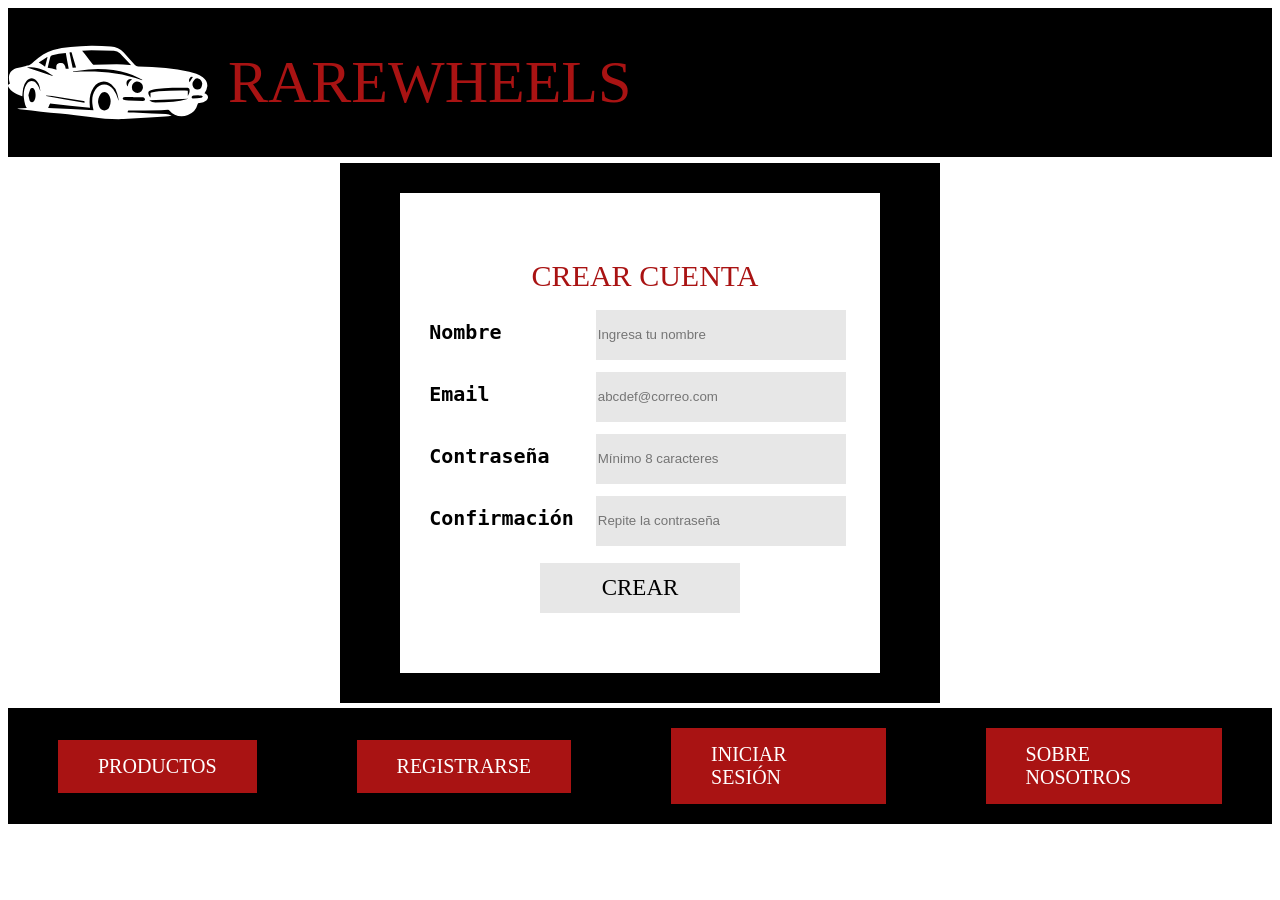
<file: crearCuenta.html>
<!DOCTYPE html>
<html lang="en">

<head>
    <meta charset="UTF-8">
    <meta name="viewport" content="width=device-width, initial-scale=1.0">
    <title>CrearCuenta</title>
    <link rel="stylesheet" href="style.css">
</head>
<body>

    <header>
        <img src="imgs/diseño.svg" width="200px" alt="icono">
        <h1>RAREWHEELS</h1>
    </header>
    <main class="main1">
        <section class="c_cuenta">
            <div class="d_cuenta">
                <h2 class="ti">CREAR CUENTA</h2>
                <form id="registroForm" novalidate>
                    <table class="form-table" role="presentation">
                        <tr>
                            <th><label for="nombre">Nombre</label></th>
                            <td>
                                <span class="input-wrap">
                                    <input id="nombre" name="nombre" type="text" required autocomplete="name"
                                        placeholder="Ingresa tu nombre" />
                                </span>
                            </td>
                        </tr>

                        <tr>
                            <th><label for="correo">Email</label></th>
                            <td>
                                <span class="input-wrap">
                                    <input id="correo" name="correo" type="email" required autocomplete="email"
                                        placeholder="abcdef@correo.com" />
                                </span>
                            </td>
                        </tr>

                        <tr>
                            <th><label for="contrasena">Contraseña</label></th>
                            <td>
                                <span class="input-wrap">
                                    <input id="contrasena" name="contrasena" type="password" required minlength="8"
                                        autocomplete="new-password" placeholder="Mínimo 8 caracteres" />
                                </span>
                                
                            </td>
                        </tr>

                        <tr>
                            <th><label for="confirmar">Confirmación</label></th>
                            <td>
                                <span class="input-wrap">
                                    <input id="confirmar" name="confirmar" type="password" required
                                        autocomplete="new-password" placeholder="Repite la contraseña" />
                                </span>
                                
                            </td>
                        </tr>
                    </table>
                    <button type="submit" class="btn" id="crearBtn">CREAR</button>
                </form>
            </div>
        </section>
    </main>
    <footer>
        <nav>
            <a href="productos.html">PRODUCTOS</a>
            <a href="crearCuenta.html">REGISTRARSE</a>
            <a href="iniciarSesion.html">INICIAR SESIÓN</a>
            <a href="index.html">SOBRE NOSOTROS</a>
        </nav>
    </footer>
</body>
</html>
</file>
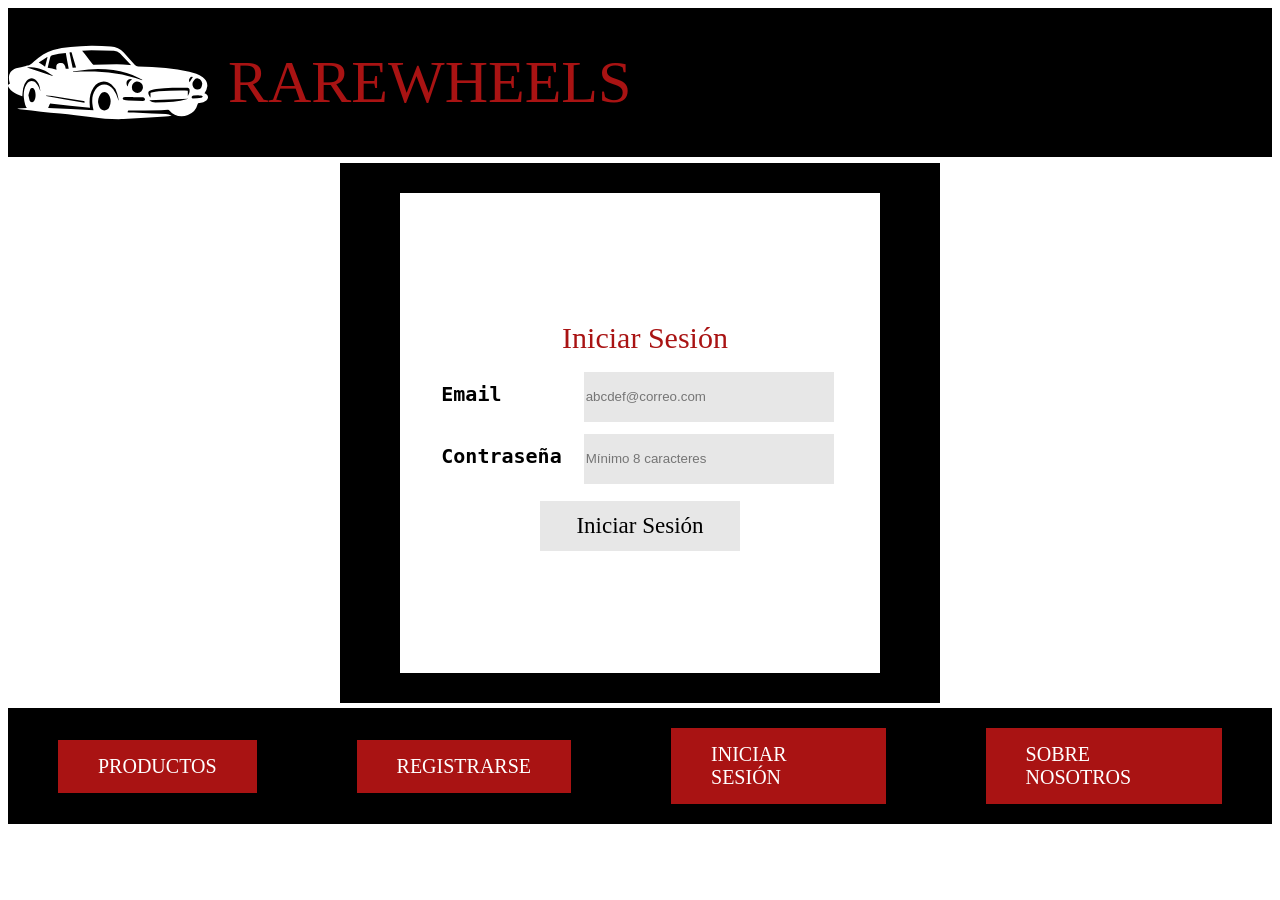
<file: iniciarSesion.html>
<!DOCTYPE html>
<html lang="en">
<head>
    <meta charset="UTF-8">
    <meta name="viewport" content="width=device-width, initial-scale=1.0">
    <title>Iniciar Sesión</title>
    <link rel="stylesheet" href="style.css">
</head>
<body>
    <header>
        <img src="imgs/diseño.svg" width="200px" alt="icono">
        <h1>RAREWHEELS</h1>
    </header>
    <main class="main1">
        <section class="c_cuenta">
            <div class="d_cuenta">
                <h2 class="ti">Iniciar Sesión</h2>
                <form id="registroForm" novalidate>
                    <table class="form-table" role="presentation">
                        

                        <tr>
                            <th><label for="correo">Email</label></th>
                            <td>
                                <span class="input-wrap">
                                    <input id="correo" name="correo" type="email" required autocomplete="email"
                                        placeholder="abcdef@correo.com" />
                                </span>
                            </td>
                        </tr>

                        <tr>
                            <th><label for="contrasena">Contraseña</label></th>
                            <td>
                                <span class="input-wrap">
                                    <input id="contrasena" name="contrasena" type="password" required minlength="8"
                                        autocomplete="new-password" placeholder="Mínimo 8 caracteres" />
                                </span>
                                
                            </td>
                        </tr>

                        
                    </table>
                    <button type="submit" class="btn" id="incSBTN">Iniciar Sesión</button>
                </form>
            </div>
        </section>
    </main>
    <footer>
        <nav>
            <a href="productos.html">PRODUCTOS</a>
            <a href="crearCuenta.html">REGISTRARSE</a>
            <a href="iniciarSesion.html">INICIAR SESIÓN</a>
            <a href="index.html">SOBRE NOSOTROS</a>
        </nav>
    </footer>
</body>
</html>
</file>
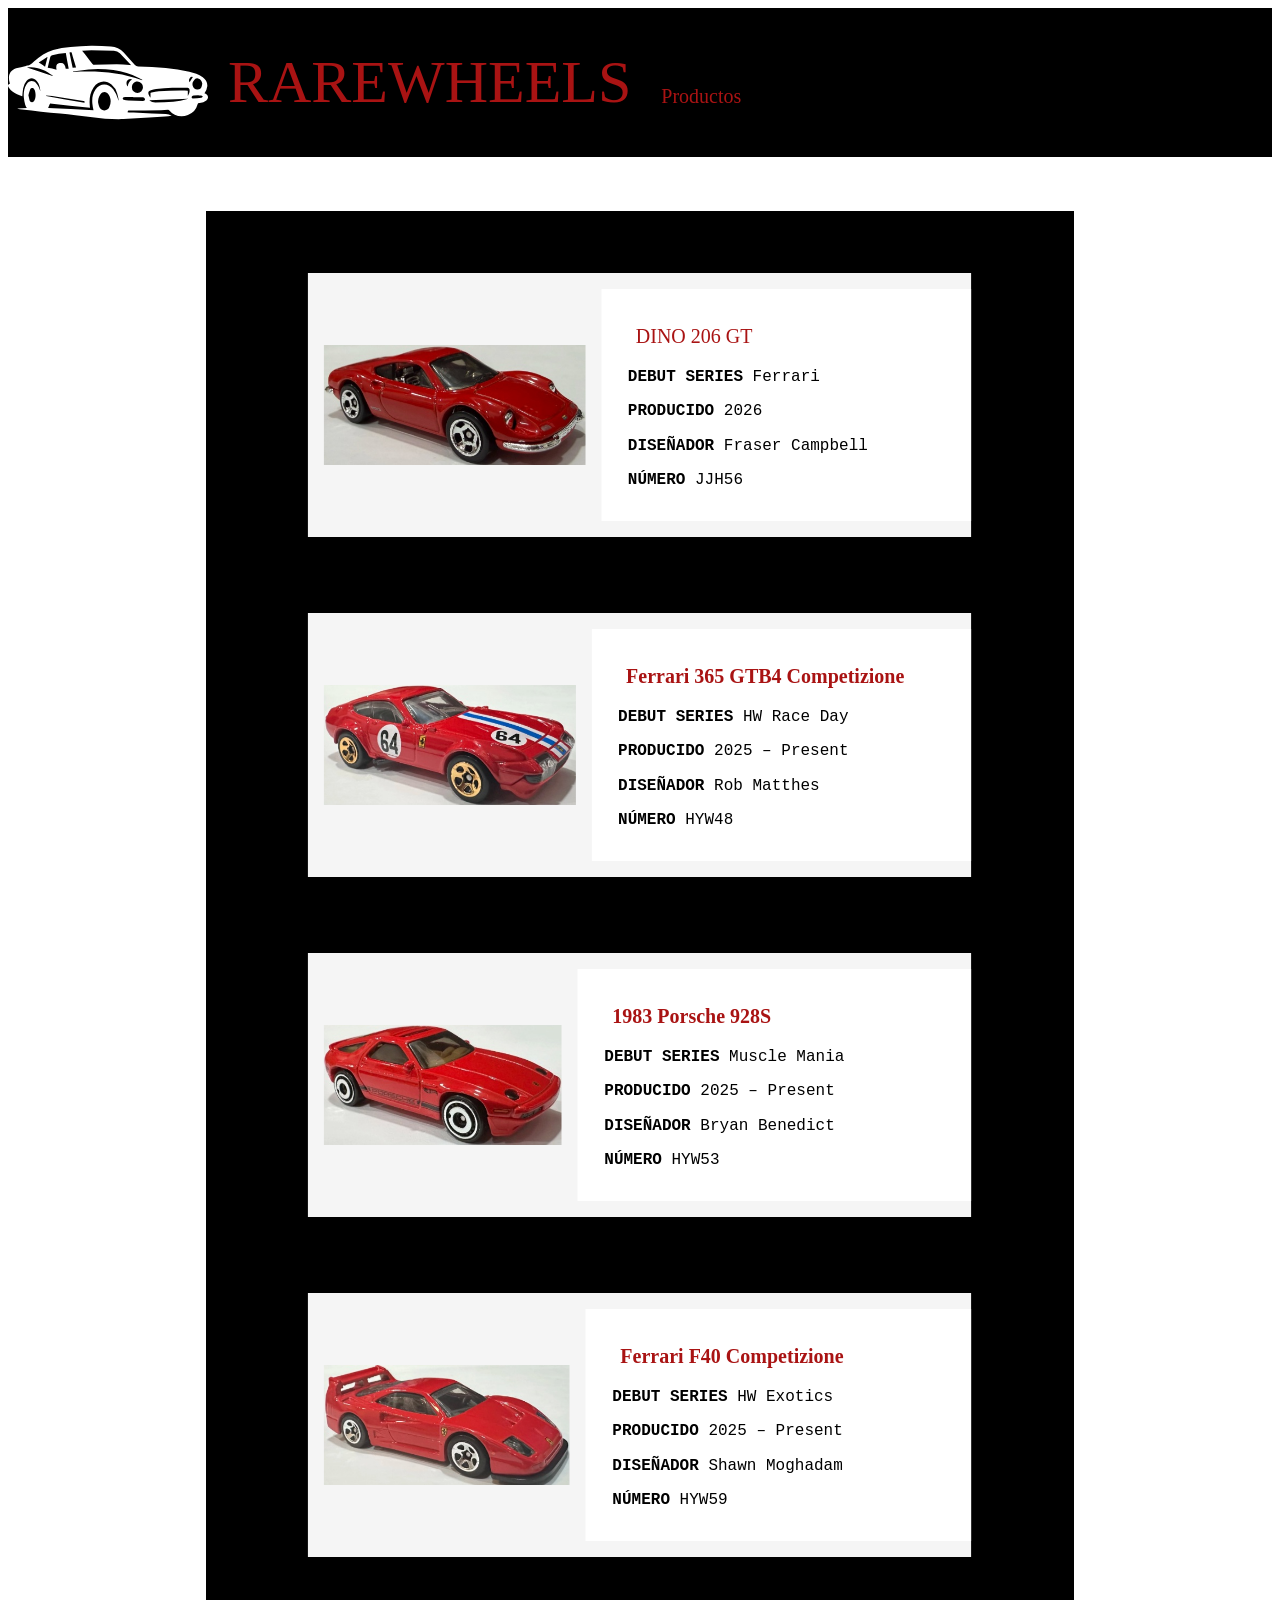
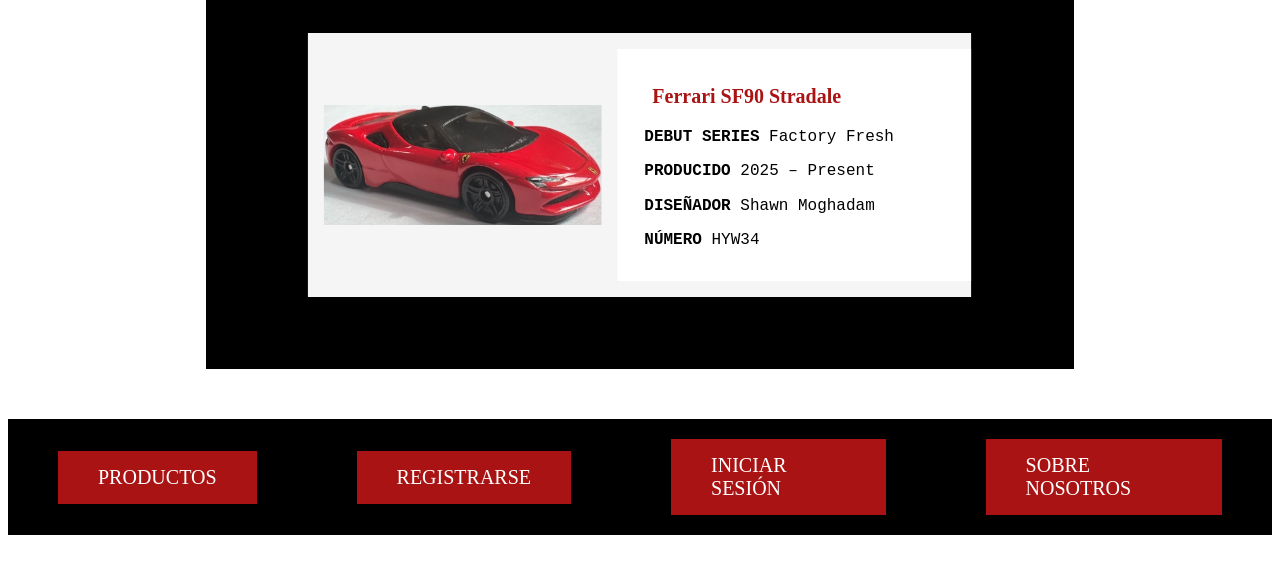
<file: productos.html>
<!DOCTYPE html>
<html lang="en">

<head>
    <meta charset="UTF-8">
    <meta name="viewport" content="width=device-width, initial-scale=1.0">
    <title>Productos</title>
    <link rel="stylesheet" href="style.css">
</head>

<body>
    <header>
        <img src="imgs/diseño.svg" width="200" alt="icono">
        <h1>RAREWHEELS</h1>
        <h2>Productos</h2>
    </header>
    <main>

        <div class="prod">
        <div class="infoprod">
            <img id="immgs" src="imgs/Dino206GT.jpg" alt="Dino206GT" height="150">
            <div class="prodiv">
                <h3>DINO 206 GT</h3>
                <p><b>DEBUT SERIES</b> Ferrari</p>
                <p><b>PRODUCIDO</b> 2026</p>
                <p><b>DISEÑADOR</b> Fraser Campbell</p>
                <p><b>NÚMERO</b> JJH56</p>
            </div>
        </div>
        <div class="infoprod">
            <img src="imgs/Ferrari365GTB4Competizione.jpg" alt="Ferrari365GTB4" height="150">
            <div class="prodiv">
                <h3><b>Ferrari 365 GTB4 Competizione</b></h3>
                <p><b>DEBUT SERIES</b> HW Race Day</p>
                <p><b>PRODUCIDO</b> 2025 – Present</p>
                <p><b>DISEÑADOR</b> Rob Matthes</p>
                <p><b>NÚMERO</b> HYW48</p>
            </div>
        </div>

        <div class="infoprod">
            <img src="imgs/1983Porsche928S.jpg" alt="1983Porsche928S" height="150">
            <div class="prodiv">
                <h3><b>1983 Porsche 928S</b></h3>
                <p><b>DEBUT SERIES</b> Muscle Mania</p>
                <p><b>PRODUCIDO</b> 2025 – Present</p>
                <p><b>DISEÑADOR</b> Bryan Benedict</p>
                <p><b>NÚMERO</b> HYW53</p>
            </div>
        </div>

        <div class="infoprod">
            <img src="imgs/FerrariF40Competizione.jpg" alt="FerrariF40Competizione" height="150">
            <div class="prodiv">
                <h3><b>Ferrari F40 Competizione</b></h3>
                <p><b>DEBUT SERIES</b> HW Exotics</p>
                <p><b>PRODUCIDO</b> 2025 – Present</p>
                <p><b>DISEÑADOR</b> Shawn Moghadam</p>
                <p><b>NÚMERO</b> HYW59</p>
            </div>
        </div>

        <div class="infoprod">
            <img src="imgs/FerrariSF90Stradale.jpg" alt="FerrariSF90Stradale" height="150">
            <div class="prodiv">
                <h3><b>Ferrari SF90 Stradale</b></h3>
                <p><b>DEBUT SERIES</b> Factory Fresh</p>
                <p><b>PRODUCIDO</b> 2025 – Present</p>
                <p><b>DISEÑADOR</b> Shawn Moghadam</p>
                <p><b>NÚMERO</b> HYW34</p>
            </div>
        </div>
        </div>
    </main>
    <footer>
        <nav>
            <a href="productos.html">PRODUCTOS</a>
            <a href="crearCuenta.html">REGISTRARSE</a>
            <a href="iniciarSesion.html">INICIAR SESIÓN</a>
            <a href="index.html">SOBRE NOSOTROS</a>
        </nav>
    </footer>
</body>

</html>
</file>
<file: style.css>
*{
    box-sizing: border-box;

}
header{
    width: 100%; height: 15%; 
    background-color: black;
    display: inline-flex;
    font-family: Impact;
    font-weight: 100;
    font-size: 30px;
    color: rgb(169, 19, 19);;
    position: sticky;
    z-index: 100;
}
main{ 
    background-color: white;
    width: auto; 
    padding-inline: 150px;
}
#bts{
    background-color: black;
    box-sizing: border-box; 
    display: flex;
    padding-inline: 100px;
    padding-block: 50px;
    margin-block: 20px;
}
#abtus{
    background-color: white;
    box-sizing: border-box;
    display: block;
    padding-block: 50px;
    padding-inline: 70px;
    width: 650px;
}
.prod{
    margin-block: 50px;
    margin-inline: 5%;
    height: auto;
    width: 90%;
    padding-block: 3%; 
    padding-inline: 2%;
    background-color: black;
    display:flex; 
    flex-direction: column;
    
}
.immgs{
    width: 800px;
    padding-bottom: 200px;
}

div{
    /*margin-top: 3%;*/
    background-color: white;
    padding-inline: 0px;
    padding-block: 20px;
    width: 35%; height: auto;
    display:inline-flex; 
    justify-content:flex-start;
}
.infoprod{
    background-color: whitesmoke;
    display: flex;
    width: 100%; 
    height: 100%;
    margin-bottom: 10px;
    transition: .7s; 
    scale: .8;
    
}
.infoprod img{
    margin-block: 70px; margin-inline: 20px;
}
.infoprod:hover{   
    translate: 50px;
}
.prodiv{
    display: inline-block;
    justify-content:flex-start; 
    padding-inline-start: 4%; 
    width: 60%;
}
#infoprod img{ padding-top: 20px;}
#autosp{
    background-color: white;
    display: inline-flex; justify-content: center;
    padding-inline-start: 50px; padding-inline-end: 2px; padding-block: 45px;
}
#infoprod p{
    margin: 5px; font-size: 20px;
}
#infoprod h3{
    margin: 7px; font-size: 25px; font-family: Impact; font-weight: 100;
}

#imgns{
    display: block; 
    background-color: rgb(255, 255, 255);
    padding-block: 3%;
    width: 400px; 
    height: 100%;
    padding-block: 70px;
}
header h1{
    padding-inline: 20px;
    font-weight: 100;
}
header h2{
    padding-top: 60px;
    font-size: 20px;
}
p{
    font-family:  monospace;
    font-size: 20px;
}
h2{
    padding-inline-start: 10px;
    font-family: Impact;
    color: rgb(169, 19, 19);
    font-size: 30px;
    font-weight: 100;
}
h3{
    padding-inline: 10px;
    font-family: Impact;
    color: rgb(169, 19, 19);
    font-size: 25px;
    font-weight: 100;
}
footer{
    width: 100%; height: 10%; 
    background-color: rgb(0, 0, 0);
    text-decoration: none; 
    display: inline-flex;
}
nav{
    width: auto;
    height: auto;
    display: flex;
    justify-content: space-evenly;
    align-items: center;
    overflow: hidden;
    margin: 0 auto;
    padding-block: 20px;
}
a{
    color: white;
    font-family: Impact; 
    font-size: 20px;
    text-decoration: none; 
    padding-inline: 40px ; 
    padding-block: 15px ;
    margin-inline: 50px ;
    background-color: rgb(169, 19, 19);
    
}
a:hover{
    background-color:  rgb(240, 19, 19);
    transition: .7s;
    scale: 1.1;
}

.main1{
    display: flex;
    justify-content: center;
    align-items: center;
}
.c_cuenta{
    margin: 2px 0 5px 0;
    border-top: 30px solid black;
    border-bottom: 30px solid black;
    border-right: 60px solid black;
    border-left: 60px solid black;
    width: 600px;
    height: 60vh;
    display: flex;
    align-items: center;
    justify-content: center;
    padding: 10px;
}
.d_cuenta{
    padding: 5px 0;
    width: auto;
    height: auto;
    display: flex;
    flex-direction: column;
    justify-content: center;
    align-items: center;
}
.ti{
    margin: 5px 0 10px 0;
}
th{
    display: flex;
    justify-content: start;
    align-items: center;
    padding: 5px 15px 0 0;
    font-family: monospace;
    font-size: 20px;
}
label{
    margin-top: 10px;
}
td{
    padding: 5px;
}
form{
    display: flex;
    flex-direction: column;
    justify-content: center;
    align-items: center;
}
input{
    width: 250px;
    height: 50px;
    border: 0;
    background-color: rgb(231, 231, 231);
}
.btn{
    margin-top: 10px;
    width: 200px;
    height: 50px;
    border: 0;
    font-family: Impact;
    color: black;
    font-size: 23px;
    font-weight: 100;
    background-color: rgb(231, 231, 231);
}
</file>
